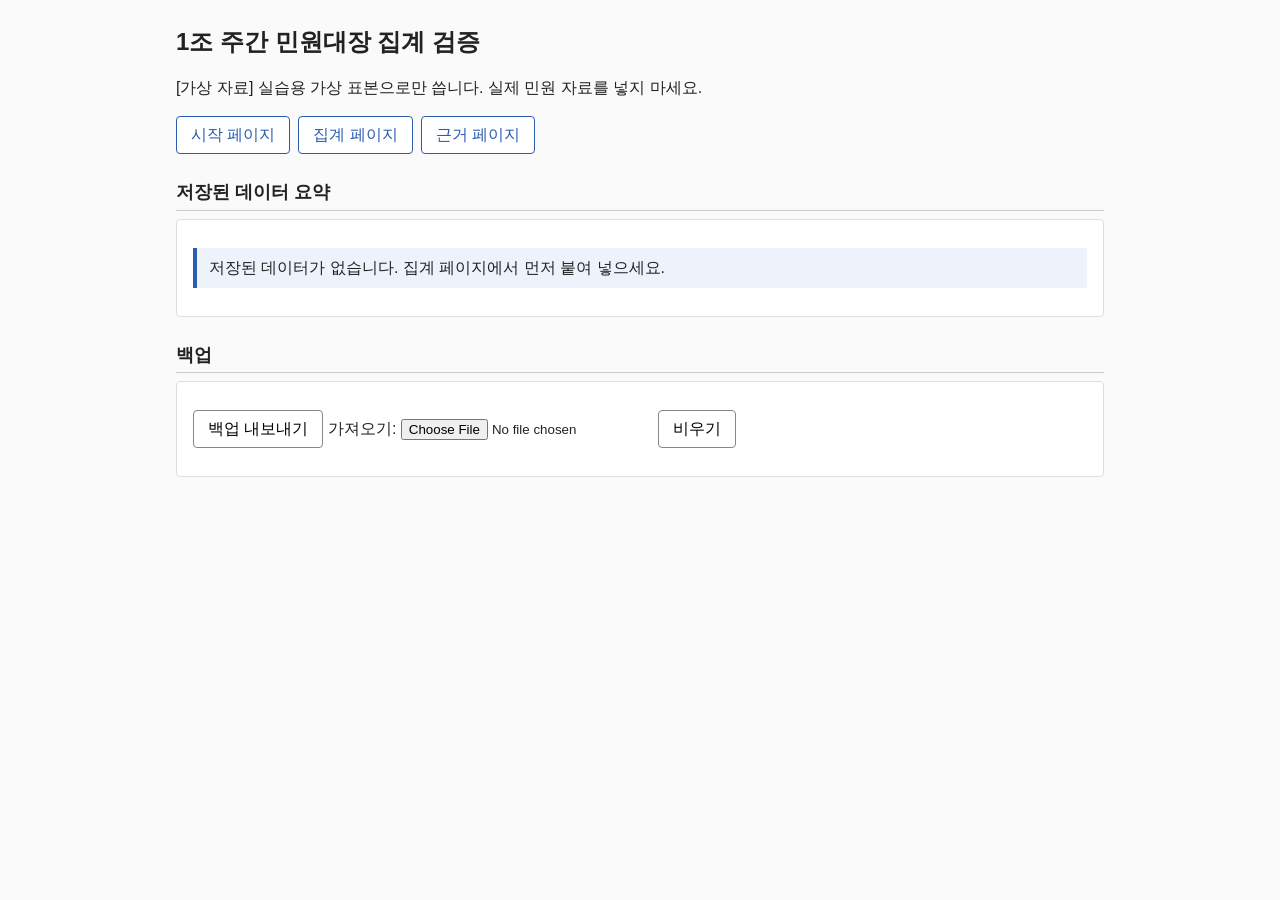
<file: tools/index.html>
<!DOCTYPE html>
<html lang="ko">
<head>
<meta charset="utf-8">
<meta name="viewport" content="width=device-width, initial-scale=1">
<title>1조 주간 민원대장 집계 검증</title>
<link rel="stylesheet" href="assets/style.css">
</head>
<body>
<h1>1조 주간 민원대장 집계 검증</h1>
<p>[가상 자료] 실습용 가상 표본으로만 씁니다. 실제 민원 자료를 넣지 마세요.</p>

<ul class="menu">
  <li><a href="index.html">시작 페이지</a></li>
  <li><a href="pages/tally.html">집계 페이지</a></li>
  <li><a href="pages/evidence.html">근거 페이지</a></li>
</ul>

<h2>저장된 데이터 요약</h2>
<div id="summary" class="box"></div>

<h2>백업</h2>
<div class="box">
  <p>
    <button type="button" id="btn-export">백업 내보내기</button>
    <label>가져오기: <input type="file" id="file-import" accept=".json,application/json"></label>
    <button type="button" id="btn-clear">비우기</button>
  </p>
  <p id="backup-msg" class="hidden"></p>
</div>

<script src="assets/common.js"></script>
<script>
  // 시작 페이지 전용 — 저장소는 common.js의 loadData로만 읽는다.
  // 요약은 저장된 값만 보여 준다(CSV를 다시 계산하지 않음, design.md 2절).
  function el(tag, cls, text) {
    var e = document.createElement(tag);
    if (cls) e.className = cls;
    if (text !== undefined) e.textContent = text;
    return e;
  }

  function numText(v) {
    return typeof v === "number" ? String(v) : "-";
  }

  function renderSummary() {
    var box = document.getElementById("summary");
    box.innerHTML = "";
    var t = loadData().tally;
    if (t === null || typeof t !== "object") {
      box.appendChild(el("p", "notice", "저장된 데이터가 없습니다. 집계 페이지에서 먼저 붙여 넣으세요."));
      return;
    }
    var excludedCount = Array.isArray(t.excluded) ? t.excluded.length : 0;
    var check = t.check || {};

    var table = el("table");
    var rows = [
      ["집계한 때", t.savedAt ? String(t.savedAt) : "-"],
      ["전체 행", numText(t.totalRows)],
      ["제외 행", String(excludedCount)],
      ["합계 (전체 − 제외)", numText(check.expected)]
    ];
    rows.forEach(function (r) {
      var tr = el("tr");
      tr.appendChild(el("th", "", r[0]));
      tr.appendChild(el("td", r[0] === "집계한 때" ? "" : "num", r[1]));
      table.appendChild(tr);
    });

    var tr = el("tr");
    tr.appendChild(el("th", "", "판정"));
    var td = el("td");
    if (check.match === true) {
      td.appendChild(el("span", "match", "일치"));
    } else if (check.match === false) {
      td.appendChild(el("span", "mismatch", "불일치"));
    } else {
      td.appendChild(el("span", "", "-"));
    }
    td.appendChild(document.createTextNode(
      " (전체 − 제외 " + numText(check.expected) +
      " · 유형별 합계 " + numText(check.typeSum) +
      " · 처리상태별 합계 " + numText(check.statusSum) + ")"));
    td.appendChild(el("span", "review", "담당 검토 후 확정"));
    tr.appendChild(td);
    table.appendChild(tr);

    box.appendChild(table);
  }

  function showMsg(cls, text) {
    var m = document.getElementById("backup-msg");
    m.className = cls;
    m.textContent = text;
  }

  // 백업·가져오기·비우기 — 저장소는 common.js의 exportJson·importJson·clearData로만 바꾼다.
  document.getElementById("btn-export").addEventListener("click", function () {
    exportJson();
    showMsg("notice", "team1_backup.json 파일을 내려받았습니다.");
  });

  document.getElementById("file-import").addEventListener("change", function (ev) {
    var input = ev.target;
    var file = input.files && input.files[0];
    if (!file) return;
    importJson(file).then(function () {
      renderSummary();
      showMsg("notice", "백업 파일을 가져왔습니다: " + file.name);
    }, function (err) {
      showMsg("error", err.message);
    }).then(function () {
      input.value = "";   // 같은 파일을 다시 골라도 동작하게
    });
  });

  document.getElementById("btn-clear").addEventListener("click", function () {
    if (!window.confirm("저장된 데이터를 모두 지웁니다. 계속할까요?")) return;
    clearData();
    renderSummary();
    showMsg("notice", "저장된 데이터를 비웠습니다.");
  });

  renderSummary();
</script>
</body>
</html>
</file>
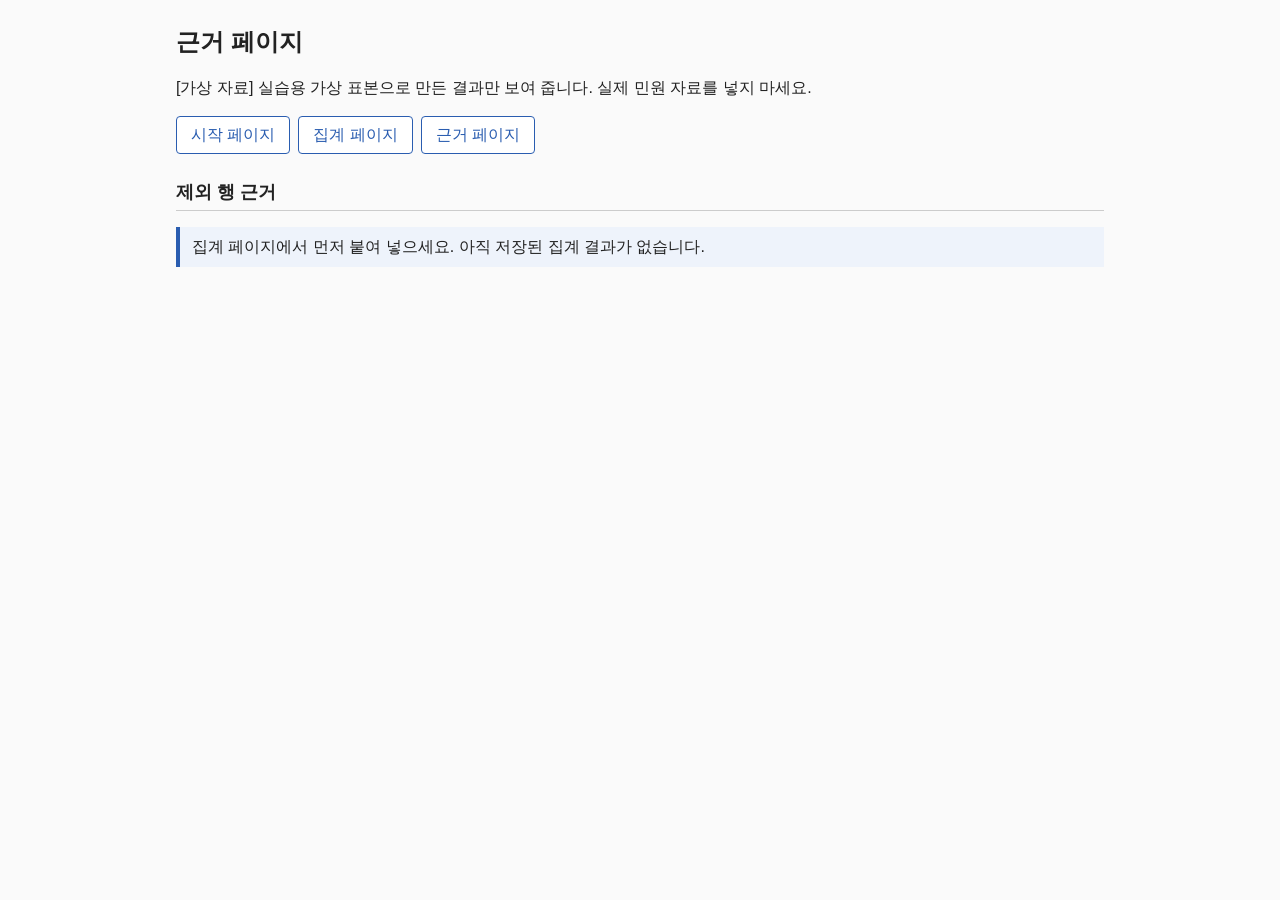
<file: tools/pages/evidence.html>
<!DOCTYPE html>
<html lang="ko">
<head>
<meta charset="utf-8">
<meta name="viewport" content="width=device-width, initial-scale=1">
<title>근거 페이지 — 1조 주간 민원대장 집계 검증</title>
<link rel="stylesheet" href="../assets/style.css">
</head>
<body>
<h1>근거 페이지</h1>
<p>[가상 자료] 실습용 가상 표본으로 만든 결과만 보여 줍니다. 실제 민원 자료를 넣지 마세요.</p>

<ul class="menu">
  <li><a href="../index.html">시작 페이지</a></li>
  <li><a href="tally.html">집계 페이지</a></li>
  <li><a href="evidence.html">근거 페이지</a></li>
</ul>

<h2>제외 행 근거</h2>
<p id="evidence-msg" class="hidden"></p>
<div id="evidence" class="hidden"></div>

<script src="../assets/common.js"></script>
<script src="../assets/evidence.js"></script>
</body>
</html>
</file>
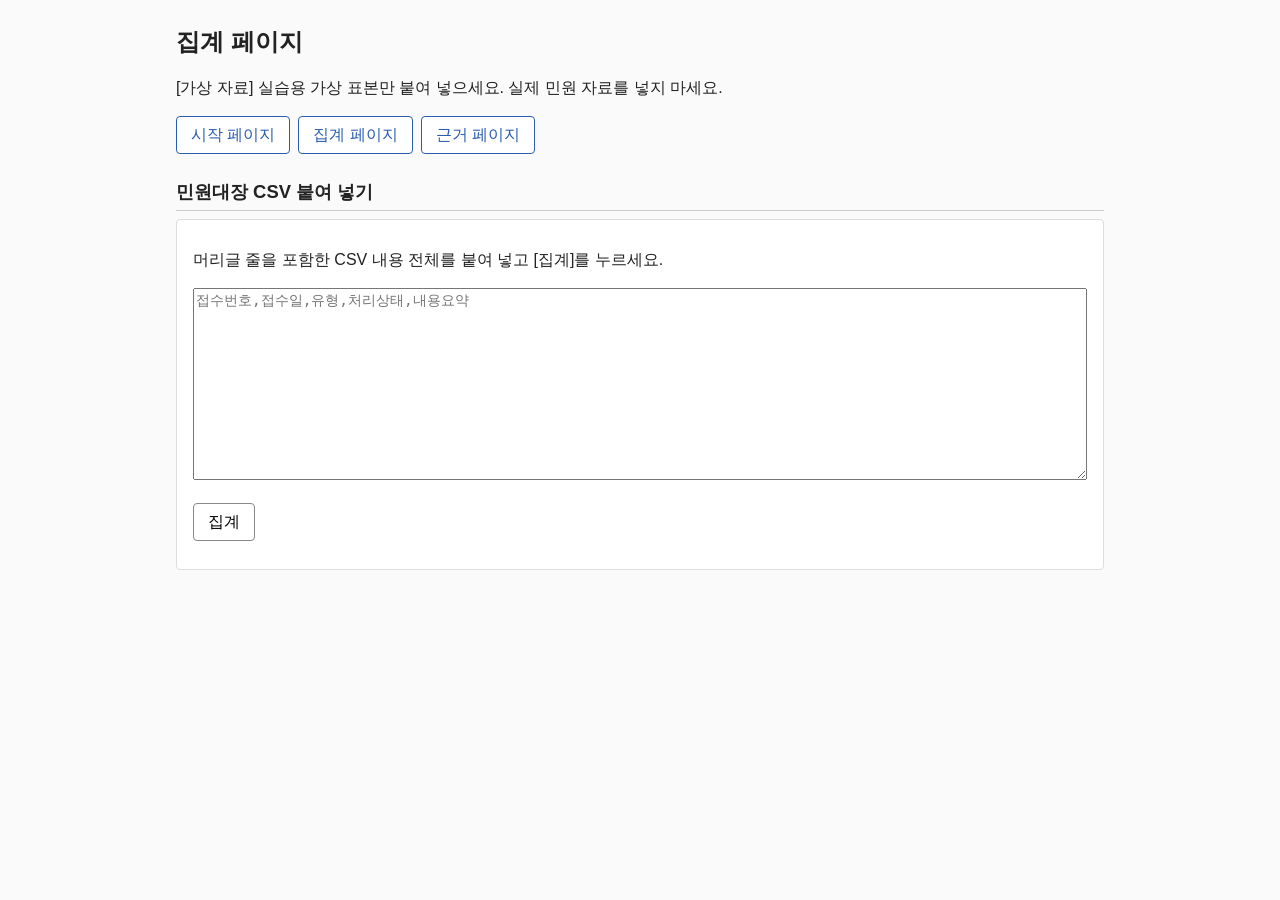
<file: tools/pages/tally.html>
<!DOCTYPE html>
<html lang="ko">
<head>
<meta charset="utf-8">
<meta name="viewport" content="width=device-width, initial-scale=1">
<title>집계 페이지 — 1조 주간 민원대장 집계 검증</title>
<link rel="stylesheet" href="../assets/style.css">
</head>
<body>
<h1>집계 페이지</h1>
<p>[가상 자료] 실습용 가상 표본만 붙여 넣으세요. 실제 민원 자료를 넣지 마세요.</p>

<ul class="menu">
  <li><a href="../index.html">시작 페이지</a></li>
  <li><a href="tally.html">집계 페이지</a></li>
  <li><a href="evidence.html">근거 페이지</a></li>
</ul>

<h2>민원대장 CSV 붙여 넣기</h2>
<div class="box">
  <p>머리글 줄을 포함한 CSV 내용 전체를 붙여 넣고 [집계]를 누르세요.</p>
  <textarea id="csv-input" placeholder="접수번호,접수일,유형,처리상태,내용요약"></textarea>
  <p><button type="button" id="btn-tally">집계</button></p>
  <p id="tally-msg" class="hidden"></p>
</div>

<div id="result" class="hidden"></div>

<script src="../assets/common.js"></script>
<script src="../assets/tally.js"></script>
</body>
</html>
</file>
<file: tools/assets/style.css>
/* 공통 모양 — ①만 고친다. 페이지에 필요한 모양은 클래스 이름을 정해 ①에게 요청한다. */
* { box-sizing: border-box; }

body {
  margin: 0 auto;
  max-width: 960px;
  padding: 16px;
  font-family: "Malgun Gothic", "Apple SD Gothic Neo", sans-serif;
  font-size: 16px;
  line-height: 1.5;
  color: #222;
  background: #fafafa;
}

h1 { font-size: 1.5rem; margin: 0.5rem 0 1rem; }
h2 { font-size: 1.15rem; margin: 1.5rem 0 0.5rem; border-bottom: 1px solid #ccc; padding-bottom: 0.25rem; }

/* 메뉴 */
.menu { display: flex; flex-wrap: wrap; gap: 8px; margin: 0 0 1rem; padding: 0; list-style: none; }
.menu a {
  display: inline-block;
  padding: 6px 14px;
  border: 1px solid #2a5db0;
  border-radius: 4px;
  color: #2a5db0;
  text-decoration: none;
  background: #fff;
}
.menu a:hover { background: #eaf0fb; }

/* 칸·버튼 */
.box { background: #fff; border: 1px solid #ddd; border-radius: 4px; padding: 12px 16px; margin: 0 0 1rem; }
button {
  font: inherit;
  padding: 6px 14px;
  border: 1px solid #888;
  border-radius: 4px;
  background: #fff;
  cursor: pointer;
}
button:hover { background: #f0f0f0; }
button:disabled { color: #999; cursor: not-allowed; }
textarea { width: 100%; min-height: 12rem; font-family: monospace; font-size: 0.9rem; }

/* 표 */
table { border-collapse: collapse; width: 100%; background: #fff; margin: 0.5rem 0 1rem; }
th, td { border: 1px solid #ccc; padding: 4px 8px; text-align: left; }
th { background: #f0f0f0; }
td.num, th.num { text-align: right; }

/* 안내·오류·판정 */
.notice { padding: 8px 12px; border-left: 4px solid #2a5db0; background: #eef3fb; }
.error { padding: 8px 12px; border-left: 4px solid #c0392b; background: #fbeeee; color: #a02a1e; }
.match { color: #1e7b34; font-weight: bold; }
.mismatch { color: #c0392b; font-weight: bold; }
/* 판정·사유 옆 "담당 검토 후 확정" */
.review { display: inline-block; margin-left: 6px; padding: 0 6px; font-size: 0.85rem; color: #7a5a00; background: #fff4d6; border: 1px solid #e6c766; border-radius: 3px; }
.hidden { display: none; }
</file>
